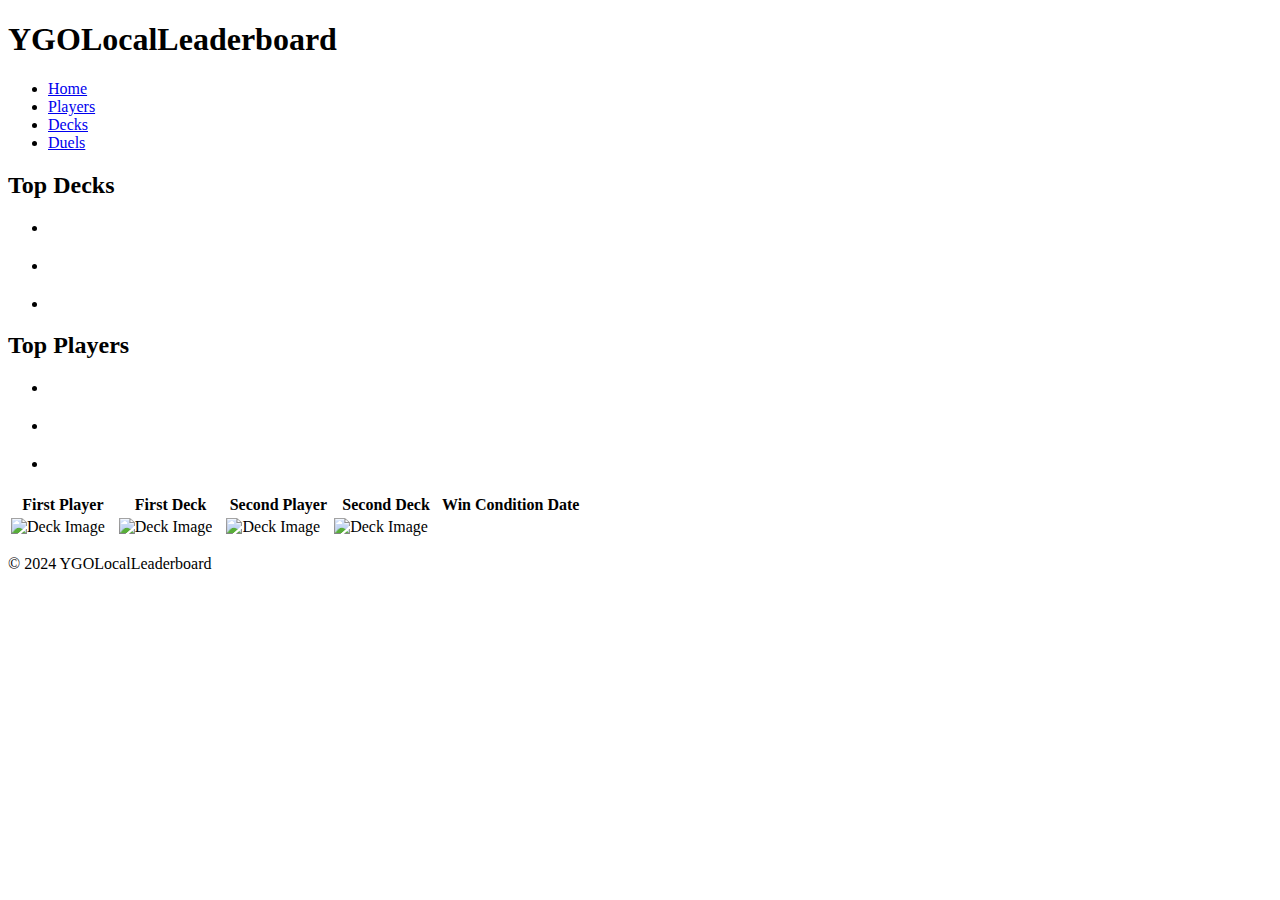
<file: src/main/resources/templates/index.html>
<!DOCTYPE html>
<html xmlns:th="http://www.thymeleaf.org" lang="en">
<head>
    <meta charset="UTF-8">
    <meta name="viewport" content="width=device-width, initial-scale=1.0">
    <meta http-equiv="X-UA-Compatible" content="ie=edge">
    <title>YGOLocalLeaderboard</title>
    <link rel="stylesheet" type="text/css" th:href="@{/css/styles.css}">
</head>
<body>
<header>
    <div class="logo">
        <h1>YGOLocalLeaderboard</h1>
    </div>
    <nav>
        <ul>
            <li><a href="/home">Home</a></li>
            <li><a href="/players">Players</a></li>
            <li><a href="/decks">Decks</a></li>
            <li><a href="/duels">Duels</a></li>
        </ul>
    </nav>
</header>

<main>
    <section class="stats">
        <h2>Top Decks</h2>
        <ul>
            <li class="index-list-container">
                <a th:text="${deckWLDRatios[0].deckName} + ' '"></a>
                <a th:text="${deckWLDRatios[0].totalDuels} + ' total duels  '"></a>
                <a th:text="${deckWLDRatios[0].winRatio*100} + ' WR  '"></a>
                <a th:text="${deckWLDRatios[0].lossRatio*100} + ' LR  '"></a>
                <a th:text="${deckWLDRatios[0].drawRatio*100} + ' DR'"></a>
                <div class="graph">
                    <div class="win" th:style="'width: ' + ${deckWLDRatios[0].winRatio*100} + '%;'"></div> <!-- Win Rate -->
                    <div class="loss" th:style="'width: ' + ${deckWLDRatios[0].lossRatio*100} + '%; left: ' + ${deckWLDRatios[0].winRatio*100} + '%;'"></div> <!-- Loss Rate -->
                    <div class="draw" th:style="'width: ' + ${deckWLDRatios[0].drawRatio*100} + '%; left: ' + (${deckWLDRatios[0].winRatio*100} + ${deckWLDRatios[0].lossRatio*100}) + '%;'"></div> <!-- Draw Rate -->
                </div>
            </li>
            <li class="index-list-container">
                <a th:text="${deckWLDRatios[1].deckName} + ' '"></a>
                <a th:text="${deckWLDRatios[1].totalDuels} + ' total duels  '"></a>
                <a th:text="${deckWLDRatios[1].winRatio*100} + ' WR  '"></a>
                <a th:text="${deckWLDRatios[1].lossRatio*100} + ' LR  '"></a>
                <a th:text="${deckWLDRatios[1].drawRatio*100} + ' DR'"></a>
                <div class="graph">
                    <div class="win" th:style="'width: ' + ${deckWLDRatios[1].winRatio*100} + '%;'"></div> <!-- Win Rate -->
                    <div class="loss" th:style="'width: ' + ${deckWLDRatios[1].lossRatio*100} + '%; left: ' + ${deckWLDRatios[1].winRatio*100} + '%;'"></div> <!-- Loss Rate -->
                    <div class="draw" th:style="'width: ' + ${deckWLDRatios[1].drawRatio*100} + '%; left: ' + (${deckWLDRatios[1].winRatio*100} + ${deckWLDRatios[1].lossRatio*100}) + '%;'"></div> <!-- Draw Rate -->
                </div>
            </li>
            <li class="index-list-container">
                <a th:text="${deckWLDRatios[2].deckName} + ' '"></a>
                <a th:text="${deckWLDRatios[2].totalDuels} + ' total duels  '"></a>
                <a th:text="${deckWLDRatios[2].winRatio*100} + ' WR  '"></a>
                <a th:text="${deckWLDRatios[2].lossRatio*100} + ' LR  '"></a>
                <a th:text="${deckWLDRatios[2].drawRatio*100} + ' DR'"></a>
                <div class="graph">
                    <div class="win" th:style="'width: ' + ${deckWLDRatios[2].winRatio*100} + '%;'"></div> <!-- Win Rate -->
                    <div class="loss" th:style="'width: ' + ${deckWLDRatios[2].lossRatio*100} + '%; left: ' + ${deckWLDRatios[2].winRatio*100} + '%;'"></div> <!-- Loss Rate -->
                    <div class="draw" th:style="'width: ' + ${deckWLDRatios[2].drawRatio*100} + '%; left: ' + (${deckWLDRatios[2].winRatio*100} + ${deckWLDRatios[2].lossRatio*100}) + '%;'"></div> <!-- Draw Rate -->
                </div>
            </li>
        </ul>
    </section>
    <section class="stats">
        <h2>Top Players</h2>
        <ul>
            <li class="index-list-container">
                <a th:text="${playerWLDRatios[0].playerName} + ' '"></a>
                <a th:text="${playerWLDRatios[0].totalDuels} + ' total duels  '"></a>
                <a th:text="${playerWLDRatios[0].winRatio*100} + ' WR  '"></a>
                <a th:text="${playerWLDRatios[0].lossRatio*100} + ' LR  '"></a>
                <a th:text="${playerWLDRatios[0].drawRatio*100} + ' DR'"></a>
                <div class="graph">
                    <div class="win" th:style="'width: ' + ${playerWLDRatios[0].winRatio*100} + '%;'"></div> <!-- Win Rate -->
                    <div class="loss" th:style="'width: ' + ${playerWLDRatios[0].lossRatio*100} + '%; left: ' + ${playerWLDRatios[0].winRatio*100} + '%;'"></div> <!-- Loss Rate -->
                    <div class="draw" th:style="'width: ' + ${playerWLDRatios[0].drawRatio*100} + '%; left: ' + (${playerWLDRatios[0].winRatio*100} + ${playerWLDRatios[0].lossRatio*100}) + '%;'"></div> <!-- Draw Rate -->
                </div>
            </li>
            <li class="index-list-container">
                <a th:text="${playerWLDRatios[1].playerName} + ' '"></a>
                <a th:text="${playerWLDRatios[1].totalDuels} + ' total duels  '"></a>
                <a th:text="${playerWLDRatios[1].winRatio*100} + ' WR  '"></a>
                <a th:text="${playerWLDRatios[1].lossRatio*100} + ' LR  '"></a>
                <a th:text="${playerWLDRatios[1].drawRatio*100} + ' DR'"></a>
                <div class="graph">
                    <div class="win" th:style="'width: ' + ${playerWLDRatios[1].winRatio*100} + '%;'"></div> <!-- Win Rate -->
                    <div class="loss" th:style="'width: ' + ${playerWLDRatios[1].lossRatio*100} + '%; left: ' + ${playerWLDRatios[1].winRatio*100} + '%;'"></div> <!-- Loss Rate -->
                    <div class="draw" th:style="'width: ' + ${playerWLDRatios[1].drawRatio*100} + '%; left: ' + (${playerWLDRatios[1].winRatio*100} + ${playerWLDRatios[1].lossRatio*100}) + '%;'"></div> <!-- Draw Rate -->
                </div>
            </li>
            <li class="index-list-container">
                <a th:text="${playerWLDRatios[2].playerName} + ' '"></a>
                <a th:text="${playerWLDRatios[2].totalDuels} + ' total duels  '"></a>
                <a th:text="${playerWLDRatios[2].winRatio*100} + ' WR  '"></a>
                <a th:text="${playerWLDRatios[2].lossRatio*100} + ' LR  '"></a>
                <a th:text="${playerWLDRatios[2].drawRatio*100} + ' DR'"></a>
                <div class="graph">
                    <div class="win" th:style="'width: ' + ${playerWLDRatios[2].winRatio*100} + '%;'"></div> <!-- Win Rate -->
                    <div class="loss" th:style="'width: ' + ${playerWLDRatios[2].lossRatio*100} + '%; left: ' + ${playerWLDRatios[2].winRatio*100} + '%;'"></div> <!-- Loss Rate -->
                    <div class="draw" th:style="'width: ' + ${playerWLDRatios[2].drawRatio*100} + '%; left: ' + (${playerWLDRatios[2].winRatio*100} + ${playerWLDRatios[2].lossRatio*100}) + '%;'"></div> <!-- Draw Rate -->
                </div>
            </li>
        </ul>
    </section>
    <section>
        <table>
            <thead>
            <tr>
                <th>First Player</th>
                <th>First Deck</th>
                <th>Second Player</th>
                <th>Second Deck</th>
                <th>Win Condition</th>
                <th>Date</th>
            </tr>
            </thead>
            <tbody>
            <tr th:each="duel : ${duels}">
                <!-- First Player & Deck -->
                <td th:class="${duel.result == 1} ? 'green' : (${duel.result == 2} ? 'red' : 'blue')">
                    <div><img th:src="@{'/api/images/avatar/' + ${duel.player1.avatar.name} + '/' + ${duel.result == 1 ? 'positive' : 'negative'}}"
                              alt="Deck Image" style="width: 50px; height: auto; margin-right: 10px;"></div>
                    <div><span th:text="${duel.player1.name}"></span></div>
                </td>
                <td th:class="${duel.result == 1} ? 'green' : (${duel.result == 2} ? 'red' : 'blue')">
                    <div><img th:src="@{'/api/images/' + ${duel.deck1.setCards[0].effectiveCard.cardImages.get(duel.deck1.setCards[0].artwork).id}}"
                              alt="Deck Image" style="width: 50px; height: auto; margin-right: 10px;"></div>
                    <div><span th:text="${duel.deck1.name}"></span></div>
                </td>

                <!-- Second Player & Deck -->
                <td th:class="${duel.result == 2} ? 'green' : (${duel.result == 1} ? 'red' : 'blue')">
                    <div><img th:src="@{'/api/images/avatar/' + ${duel.player2.avatar.name} + '/' + ${duel.result == 2 ? 'positive' : 'negative'}}"
                              alt="Deck Image" style="width: 50px; height: auto; margin-right: 10px;"></div>
                    <div><span th:text="${duel.player2.name}"></span></div>
                </td>
                <td th:class="${duel.result == 2} ? 'green' : (${duel.result == 1} ? 'red' : 'blue')">
                    <div><img th:src="@{'/api/images/' + ${duel.deck2.setCards[0].effectiveCard.cardImages.get(duel.deck2.setCards[0].artwork).id}}"
                              alt="Deck Image" style="width: 50px; height: auto; margin-right: 10px;"></div>
                    <div><span th:text="${duel.deck2.name}"></span></div>
                </td>

                <!-- Win Condition, Date -->
                <td th:text="${duel.winCondition}"></td>
                <td th:text="${duel.duelDate}"></td>
            </tr>
            </tbody>
        </table>
    </section>
</main>

<footer>
    <p>&copy; 2024 YGOLocalLeaderboard</p>
</footer>
</body>
</html>
</file>
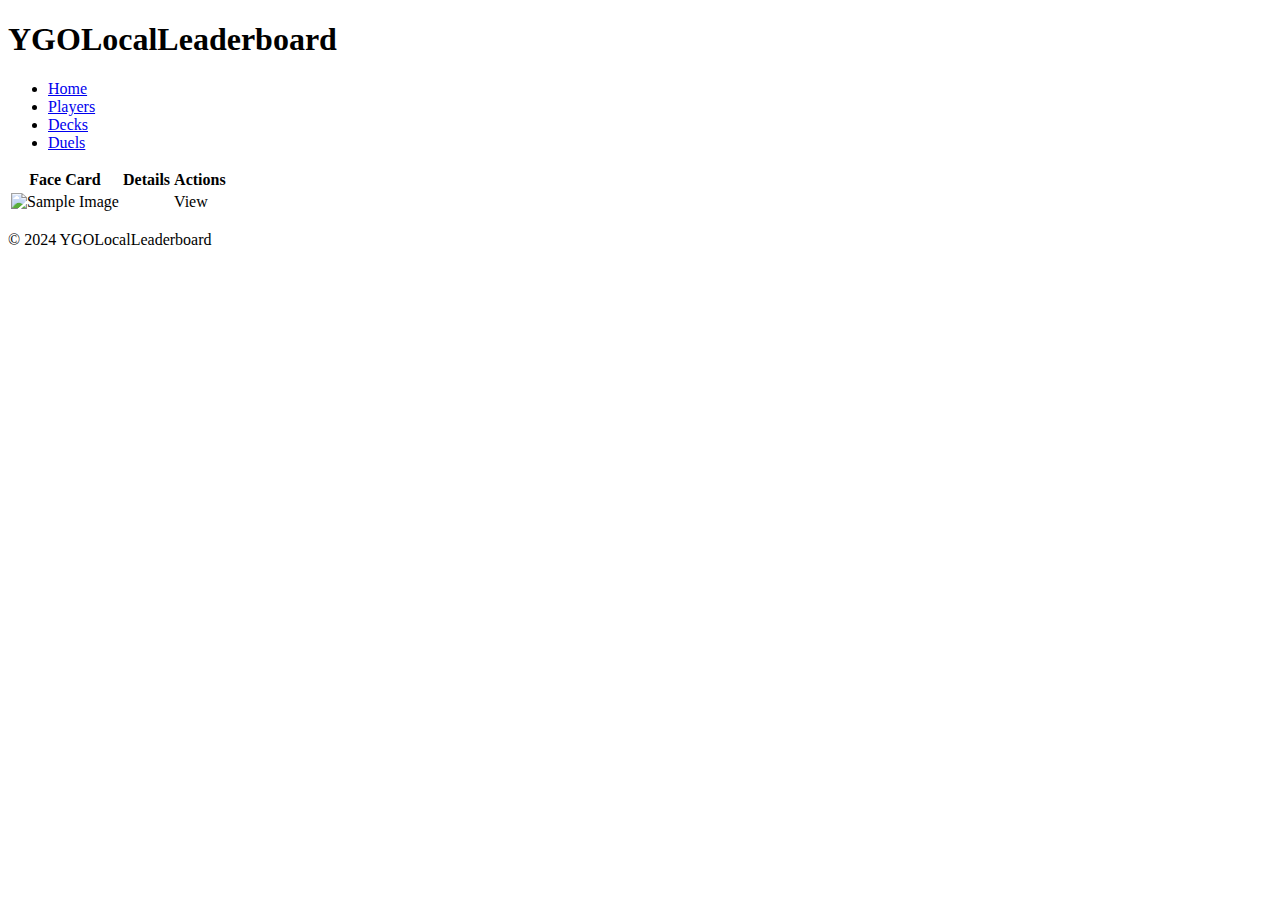
<file: src/main/resources/templates/decks/list.html>
<!DOCTYPE html>
<html xmlns:th="http://www.thymeleaf.org">
<head>
    <meta charset="UTF-8">
    <meta name="viewport" content="width=device-width, initial-scale=1.0">
    <title>All Decks</title>
    <link rel="stylesheet" type="text/css" th:href="@{/css/styles.css}">
</head>
<body>
<header>
    <div class="logo">
        <h1>YGOLocalLeaderboard</h1>
    </div>
    <nav>
        <ul>
            <li><a href="/home">Home</a></li>
            <li><a href="/players">Players</a></li>
            <li><a href="/decks">Decks</a></li>
            <li><a href="/duels">Duels</a></li>
        </ul>
    </nav>
</header>

<main>
    <table>
        <thead>
        <tr>
            <th>Face Card</th>
            <th>Details</th>
            <th>Actions</th>
        </tr>
        </thead>
        <tbody>
        <tr th:each="deck : ${decks}">
            <td><img th:src="@{'/api/images/' + ${deck.setCards[0].effectiveCard.cardImages.get(deck.setCards[0].artwork).id}}" alt="Sample Image" style="width: 100px; height: auto;"></td>
            <td>
                <h3 th:text="${deck.name}"></h3>
                <a th:text="'Deck Size: ' + ${#lists.size(deck.setCards)}"></a>
            </td>
            <td>
                <a th:href="@{/decks/{name}(name=${deck.name})}" class="btn">View</a>
            </td>
        </tr>
        </tbody>
    </table>
</main>

<footer>
    <p>&copy; 2024 YGOLocalLeaderboard</p>
</footer>
</body>
</html>
</file>
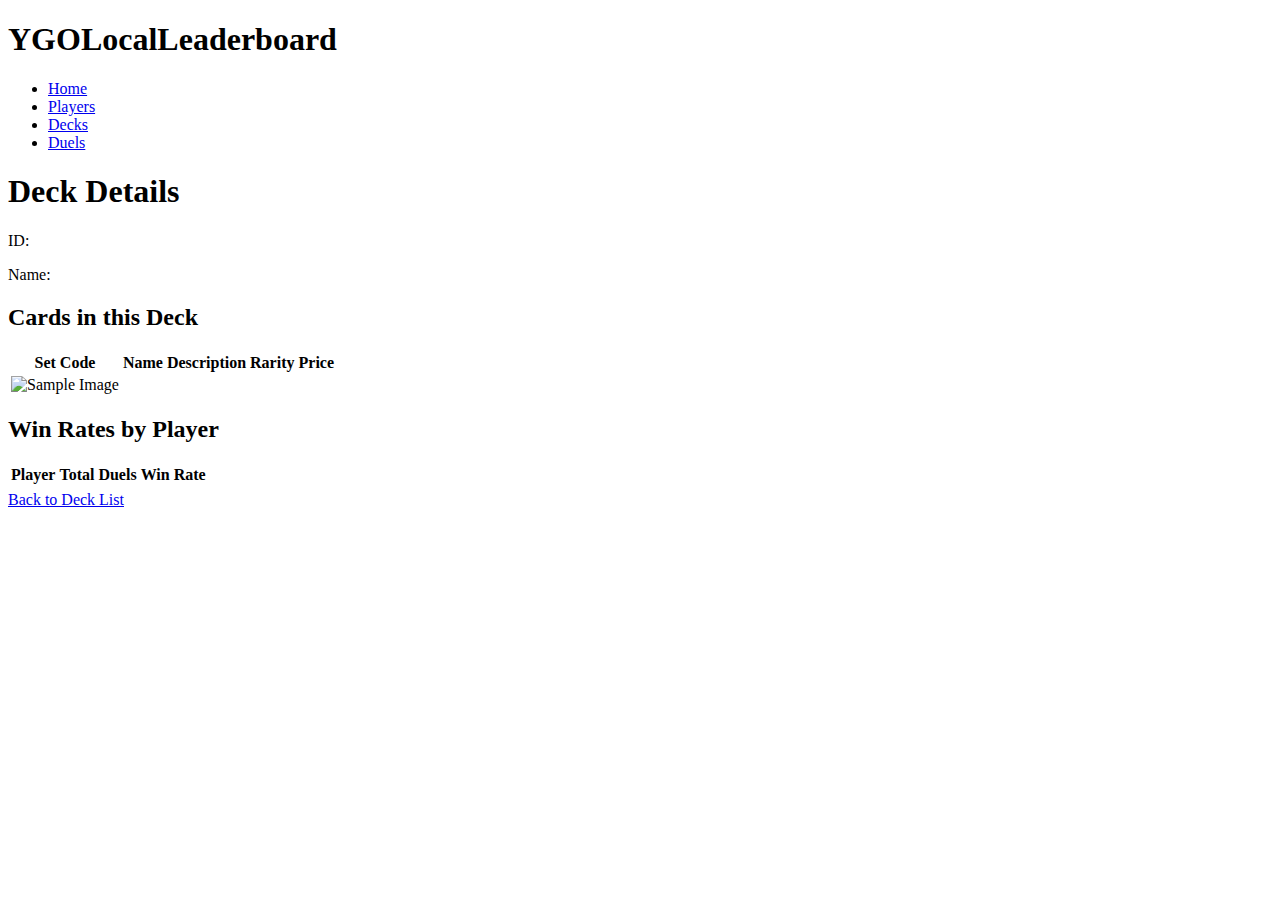
<file: src/main/resources/templates/decks/view.html>
<!DOCTYPE html>
<html xmlns:th="http://www.thymeleaf.org">
<head>
    <title>View Deck</title>
    <link rel="stylesheet" type="text/css" th:href="@{/css/styles.css}">
</head>
<body>

<header>
    <div class="logo">
        <h1>YGOLocalLeaderboard</h1>
    </div>
    <nav>
        <ul>
            <li><a href="/home">Home</a></li>
            <li><a href="/players">Players</a></li>
            <li><a href="/decks">Decks</a></li>
            <li><a href="/duels">Duels</a></li>
        </ul>
    </nav>
</header>

<main>
<h1>Deck Details</h1>
<p>ID: <span th:text="${deckDTO.deck.id}"></span></p>
<p>Name: <span th:text="${deckDTO.deck.name}"></span></p>

<h2>Cards in this Deck</h2>
<table>
    <thead>
    <tr>
        <th>Set Code</th>
        <th>Name</th>
        <th>Description</th>
        <th>Rarity</th>
        <th>Price</th>
    </tr>
    </thead>
    <tbody>
    <!-- Iterate over the list of cards -->
    <tr th:each="card : ${deckDTO.deck.setCards}">
        <td><div><a th:text="${card.setCode}"></a></div><div><img th:src="@{'/api/images/' + ${card.effectiveCard.cardImages.get(deckDTO.deck.setCards[0].artwork).id}}" alt="Sample Image" style="width: 50px; height: auto;"></div></td>
        <td th:text="${card.effectiveCard.name}"></td>
        <td th:text="${card.effectiveCard.description}"></td>
        <td th:text="${card.setRarity}"></td>
        <td th:text="${card.setPrice}"></td>
    </tr>
    </tbody>
</table>

    <h2>Win Rates by Player</h2>
    <table>
        <thead>
        <tr>
            <th>Player</th>
            <th>Total Duels</th>
            <th>Win Rate</th>
        </tr>
        </thead>
        <tbody>
        <tr th:each="pdwr : ${deckDTO.playerDeckWinRates}">
            <td th:text="${playersMap[pdwr.playerId].name}"></td>
            <td th:text="${pdwr.totalDuels}"></td>
            <td th:text="${pdwr.winRate}"></td>
        </tr>
        </tbody>
    </table>

<a href="/decks">Back to Deck List</a>
</main>
</body>
</html>
</file>
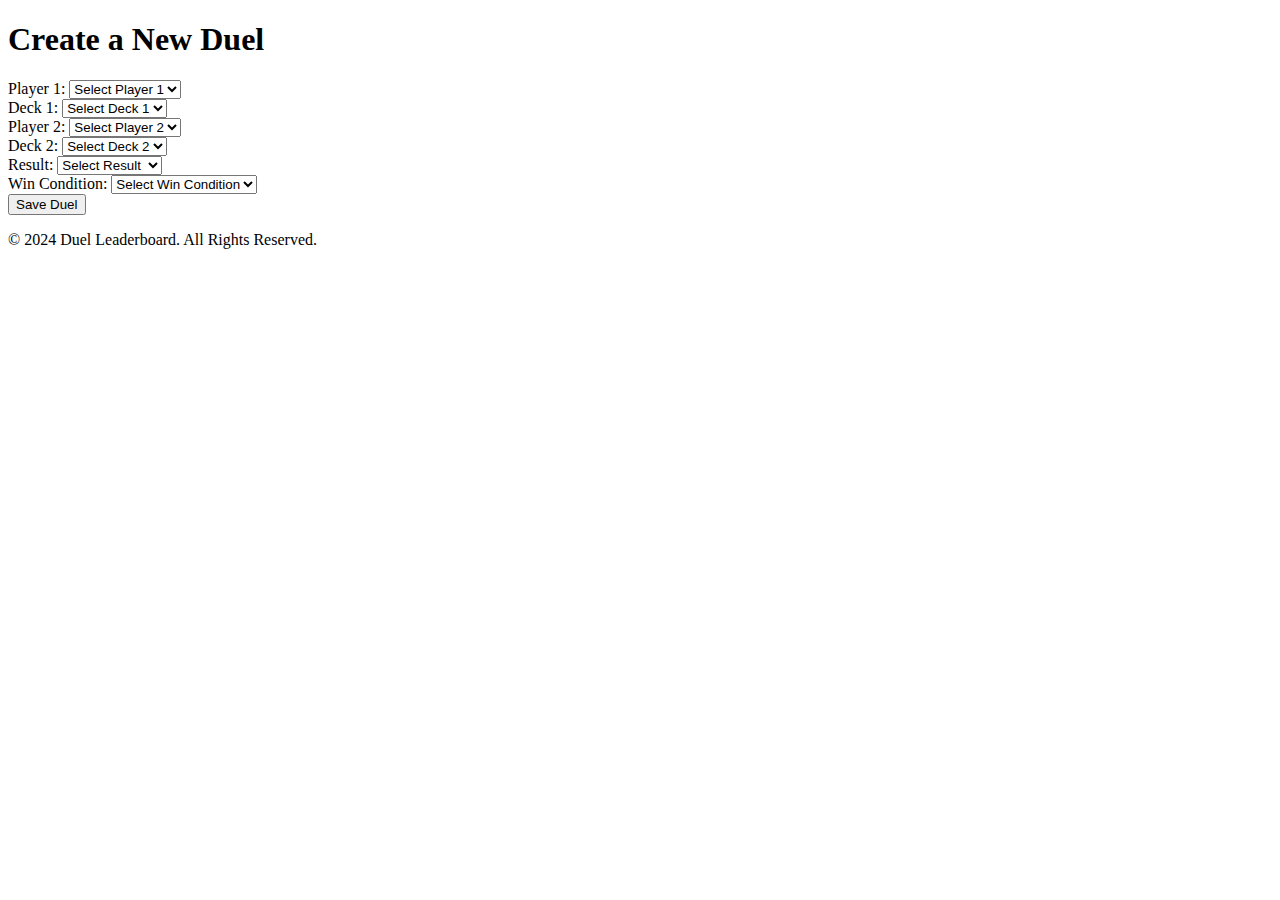
<file: src/main/resources/templates/duels/create.html>
<!DOCTYPE html>
<html xmlns:th="http://www.thymeleaf.org">
<head>
    <title>Create a New Duel</title>
</head>
<body>
<header>
    <div class="logo">
        <h1>Create a New Duel</h1>
    </div>
</header>

<main>
    <form th:action="@{/duels/save}" th:object="${duel}" method="post">
        <div class="form-group">
            <label for="player1">Player 1:</label>
            <select id="player1" th:field="*{player1Id}">
                <option th:if="${duel.player1 == null}" value="" disabled selected>Select Player 1</option>
                <option th:each="player : ${players}" th:value="${player.id}" th:text="${player.name}"></option>
            </select>
            <div th:if="${#fields.hasErrors('player1Id')}" th:errors="*{player1Id}"></div>
        </div>

        <div class="form-group">
            <label for="deck1">Deck 1:</label>
            <select id="deck1" th:field="*{deck1Id}">
                <option th:if="${duel.deck1 == null}" value="" disabled selected>Select Deck 1</option>
                <option th:each="deck : ${decks}" th:value="${deck.id}" th:text="${deck.name}"></option>
            </select>
            <div th:if="${#fields.hasErrors('deck1Id')}" th:errors="*{deck1Id}"></div>
        </div>

        <div class="form-group">
            <label for="player2">Player 2:</label>
            <select id="player2" th:field="*{player2Id}">
                <option th:if="${duel.player2 == null}" value="" disabled selected>Select Player 2</option>
                <option th:each="player : ${players}" th:value="${player.id}" th:text="${player.name}"></option>
            </select>
            <div th:if="${#fields.hasErrors('player2Id')}" th:errors="*{player2Id}"></div>
        </div>

        <div class="form-group">
            <label for="deck2">Deck 2:</label>
            <select id="deck2" th:field="*{deck2Id}">
                <option th:if="${duel.deck2 == null}" value="" disabled selected>Select Deck 2</option>
                <option th:each="deck : ${decks}" th:value="${deck.id}" th:text="${deck.name}"></option>
            </select>
            <div th:if="${#fields.hasErrors('deck2Id')}" th:errors="*{deck2Id}"></div>
        </div>

        <div class="form-group">
            <label for="result">Result:</label>
            <select id="result" th:field="*{result}">
                <option th:if="${duel.result == null}" value="" disabled selected>Select Result</option>
                <option value="1">Player 1 Wins</option>
                <option value="2">Player 2 Wins</option>
                <option value="3">Draw</option>
            </select>
            <div th:if="${#fields.hasErrors('result')}" th:errors="*{result}"></div>
        </div>

        <div class="form-group">
            <label for="winCondition">Win Condition:</label>
            <select id="winCondition" th:field="*{winCondition}">
                <option th:if="${duel.winCondition == null}" value="" disabled selected>Select Win Condition</option>
                <option th:each="condition : ${winConditions}" th:value="${condition}" th:text="${condition}"></option>
            </select>
            <div th:if="${#fields.hasErrors('winCondition')}" th:errors="*{winCondition}"></div>
        </div>

        <div class="form-group">
            <button type="submit" class="btn">Save Duel</button>
        </div>
    </form>
</main>

<footer>
    <p>&copy; 2024 Duel Leaderboard. All Rights Reserved.</p>
</footer>
</body>
</html>
</file>
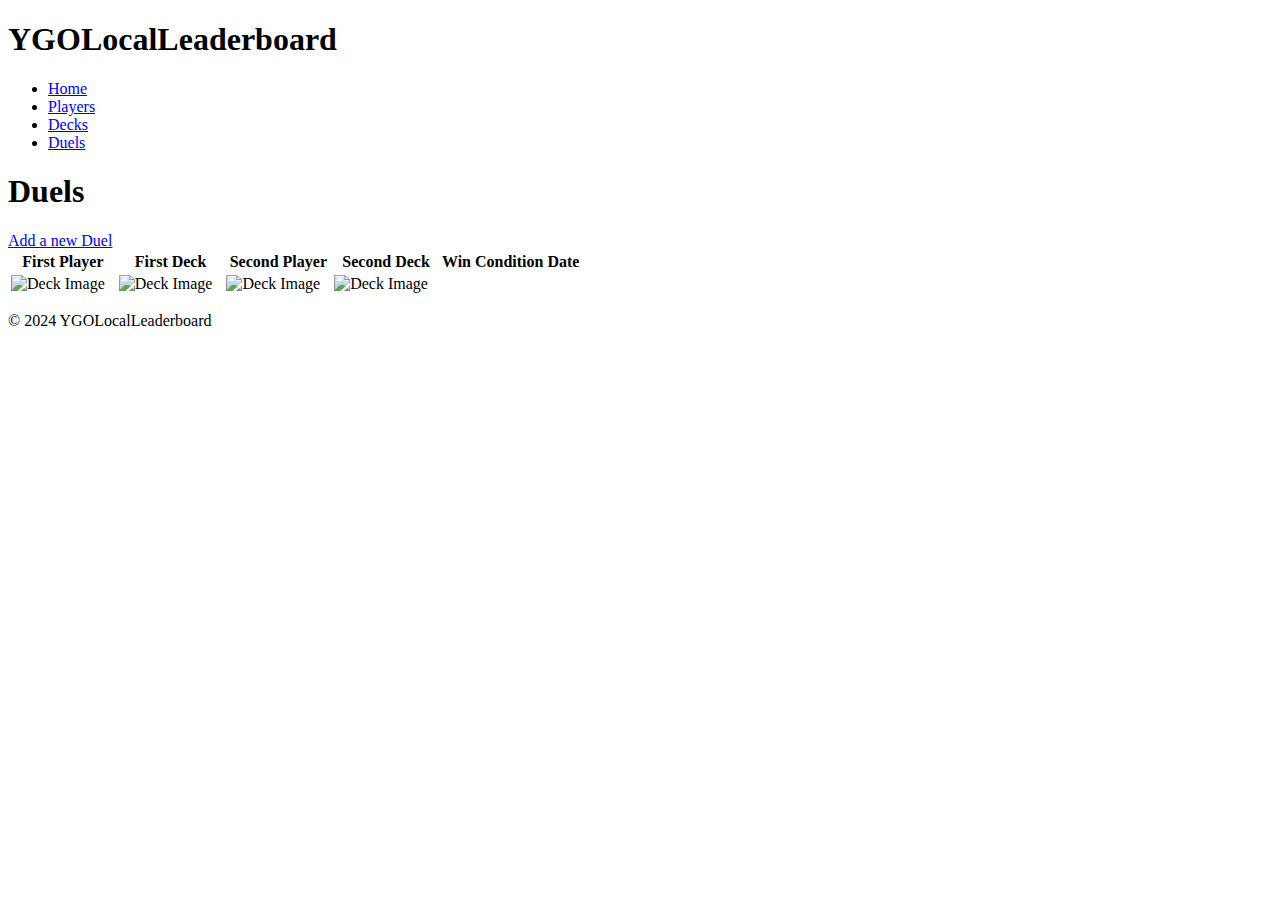
<file: src/main/resources/templates/duels/list.html>
<!DOCTYPE html>
<html xmlns:th="http://www.thymeleaf.org">
<head>
    <meta charset="UTF-8">
    <meta name="viewport" content="width=device-width, initial-scale=1.0">
    <title>All Decks</title>
    <link rel="stylesheet" type="text/css" th:href="@{/css/styles.css}">
</head>
<body>
<header>
    <div class="logo">
        <h1>YGOLocalLeaderboard</h1>
    </div>
    <nav>
        <ul>
            <li><a href="/home">Home</a></li>
            <li><a href="/players">Players</a></li>
            <li><a href="/decks">Decks</a></li>
            <li><a href="/duels">Duels</a></li>
        </ul>
    </nav>
</header>

<main>
    <h1>Duels</h1>
    <a href="/duels/create" class="btn">Add a new Duel</a>

    <table>
        <thead>
        <tr>
            <th>First Player</th>
            <th>First Deck</th>
            <th>Second Player</th>
            <th>Second Deck</th>
            <th>Win Condition</th>
            <th>Date</th>
        </tr>
        </thead>
        <tbody>
        <tr th:each="duel : ${duels}">
            <!-- First Player & Deck -->
            <td th:class="${duel.result == 1} ? 'green' : (${duel.result == 2} ? 'red' : 'blue')">
                <div><img th:src="@{'/api/images/avatar/' + ${duel.player1.avatar.name} + '/' + ${duel.result == 1 ? 'positive' : 'negative'}}"
                          alt="Deck Image" style="width: 50px; height: auto; margin-right: 10px;"></div>
                <div><span th:text="${duel.player1.name}"></span></div>
            </td>
            <td th:class="${duel.result == 1} ? 'green' : (${duel.result == 2} ? 'red' : 'blue')">
                <div><img th:src="@{'/api/images/' + ${duel.deck1.setCards[0].effectiveCard.cardImages.get(duel.deck1.setCards[0].artwork).id}}"
                     alt="Deck Image" style="width: 50px; height: auto; margin-right: 10px;"></div>
                <div><span th:text="${duel.deck1.name}"></span></div>
            </td>

            <!-- Second Player & Deck -->
            <td th:class="${duel.result == 2} ? 'green' : (${duel.result == 1} ? 'red' : 'blue')">
                <div><img th:src="@{'/api/images/avatar/' + ${duel.player2.avatar.name} + '/' + ${duel.result == 2 ? 'positive' : 'negative'}}"
                          alt="Deck Image" style="width: 50px; height: auto; margin-right: 10px;"></div>
                <div><span th:text="${duel.player2.name}"></span></div>
            </td>
            <td th:class="${duel.result == 2} ? 'green' : (${duel.result == 1} ? 'red' : 'blue')">
                <div><img th:src="@{'/api/images/' + ${duel.deck2.setCards[0].effectiveCard.cardImages.get(duel.deck2.setCards[0].artwork).id}}"
                          alt="Deck Image" style="width: 50px; height: auto; margin-right: 10px;"></div>
                <div><span th:text="${duel.deck2.name}"></span></div>
            </td>

            <!-- Win Condition, Date -->
            <td th:text="${duel.winCondition}"></td>
            <td th:text="${duel.duelDate}"></td>
        </tr>
        </tbody>
    </table>
</main>

<footer>
    <p>&copy; 2024 YGOLocalLeaderboard</p>
</footer>
</body>
</html>
</file>
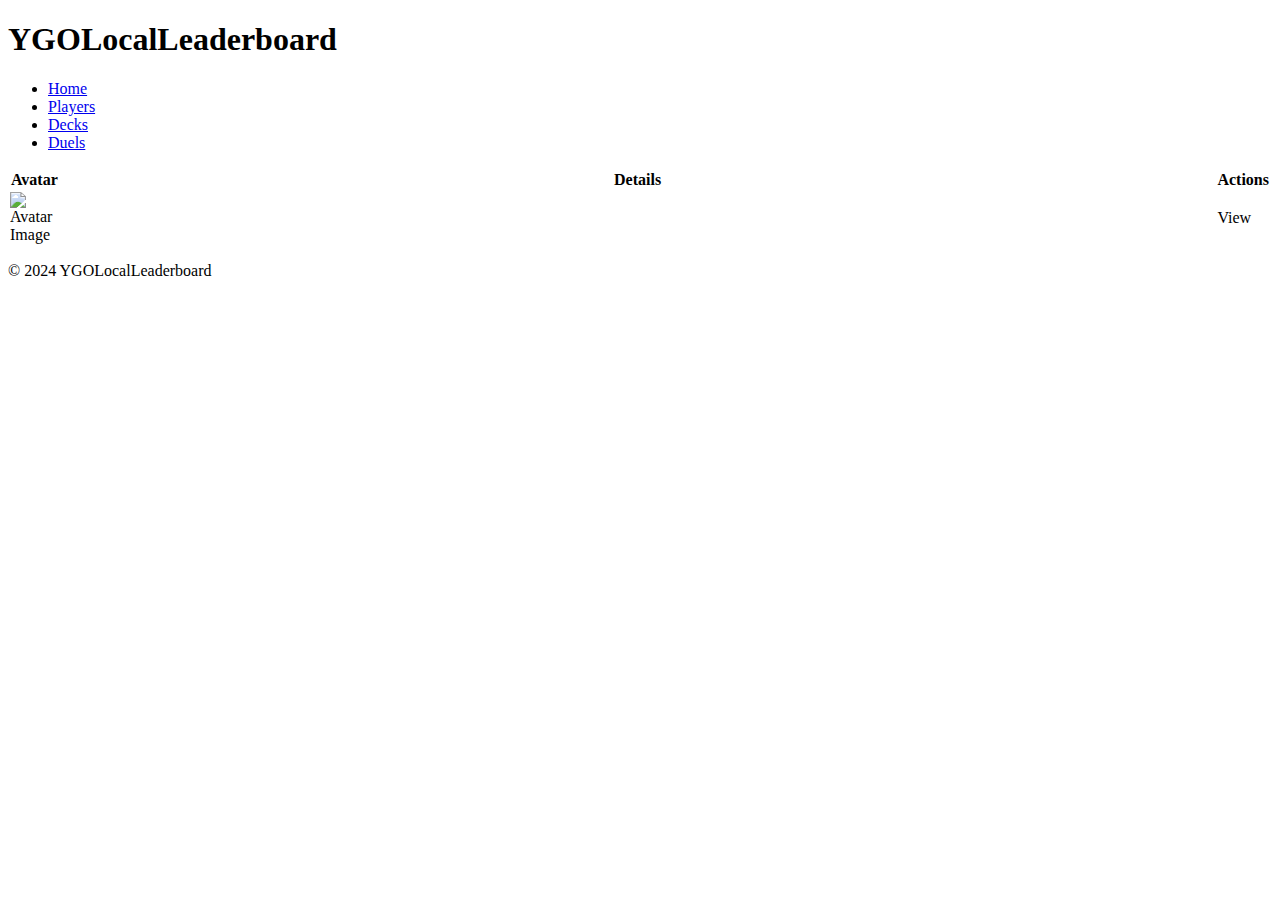
<file: src/main/resources/templates/players/list.html>
<!DOCTYPE html>
<html xmlns:th="http://www.thymeleaf.org">
<head>
    <meta charset="UTF-8">
    <meta name="viewport" content="width=device-width, initial-scale=1.0">
    <title>All Decks</title>
    <link rel="stylesheet" type="text/css" th:href="@{/css/styles.css}">
</head>
<body>
<header>
    <div class="logo">
        <h1>YGOLocalLeaderboard</h1>
    </div>
    <nav>
        <ul>
            <li><a href="/home">Home</a></li>
            <li><a href="/players">Players</a></li>
            <li><a href="/decks">Decks</a></li>
            <li><a href="/duels">Duels</a></li>
        </ul>
    </nav>
</header>

<main>
    <table>
        <thead>
        <tr>
            <th style="width: 1%;">Avatar</th> <!-- Set a narrow width -->
            <th>Details</th>
            <th style="width: 1%;">Actions</th>
        </tr>
        </thead>
        <tbody>
        <tr th:each="playerDTO : ${playerList}">
            <td style="width: 1%; padding: 0;"> <!-- Minimize width to fit the image -->
                <img th:src="@{'/api/images/avatar/' + ${playerDTO.player.avatar.name} + '/' + 'neutral'}"
                     alt="Avatar Image"
                     style="width: auto; height: 150px; object-fit: contain;">
            </td>
            <td>
                <h3 th:text="${playerDTO.player.name}"></h3>
                <div class="graphThicker">
                    <div class="win" th:style="'width: ' + ${playerDTO.playerWinLossDrawRatio.winRatio*100} + '%;'"></div> <!-- Win Rate -->
                    <div class="loss" th:style="'width: ' + ${playerDTO.playerWinLossDrawRatio.lossRatio*100} + '%; left: ' + ${playerDTO.playerWinLossDrawRatio.winRatio*100} + '%;'"></div> <!-- Loss Rate -->
                    <div class="draw" th:style="'width: ' + ${playerDTO.playerWinLossDrawRatio.drawRatio*100} + '%; left: ' + (${playerDTO.playerWinLossDrawRatio.winRatio*100} + ${playerDTO.playerWinLossDrawRatio.lossRatio*100}) + '%;'"></div> <!-- Draw Rate -->
                </div>
            </td>
            <td>
                <a th:href="@{/players/{name}(name=${playerDTO.player.name})}" class="btn">View</a>
            </td>
        </tr>
        </tbody>
    </table>
</main>

<footer>
    <p>&copy; 2024 YGOLocalLeaderboard</p>
</footer>
</body>
</html>
</file>
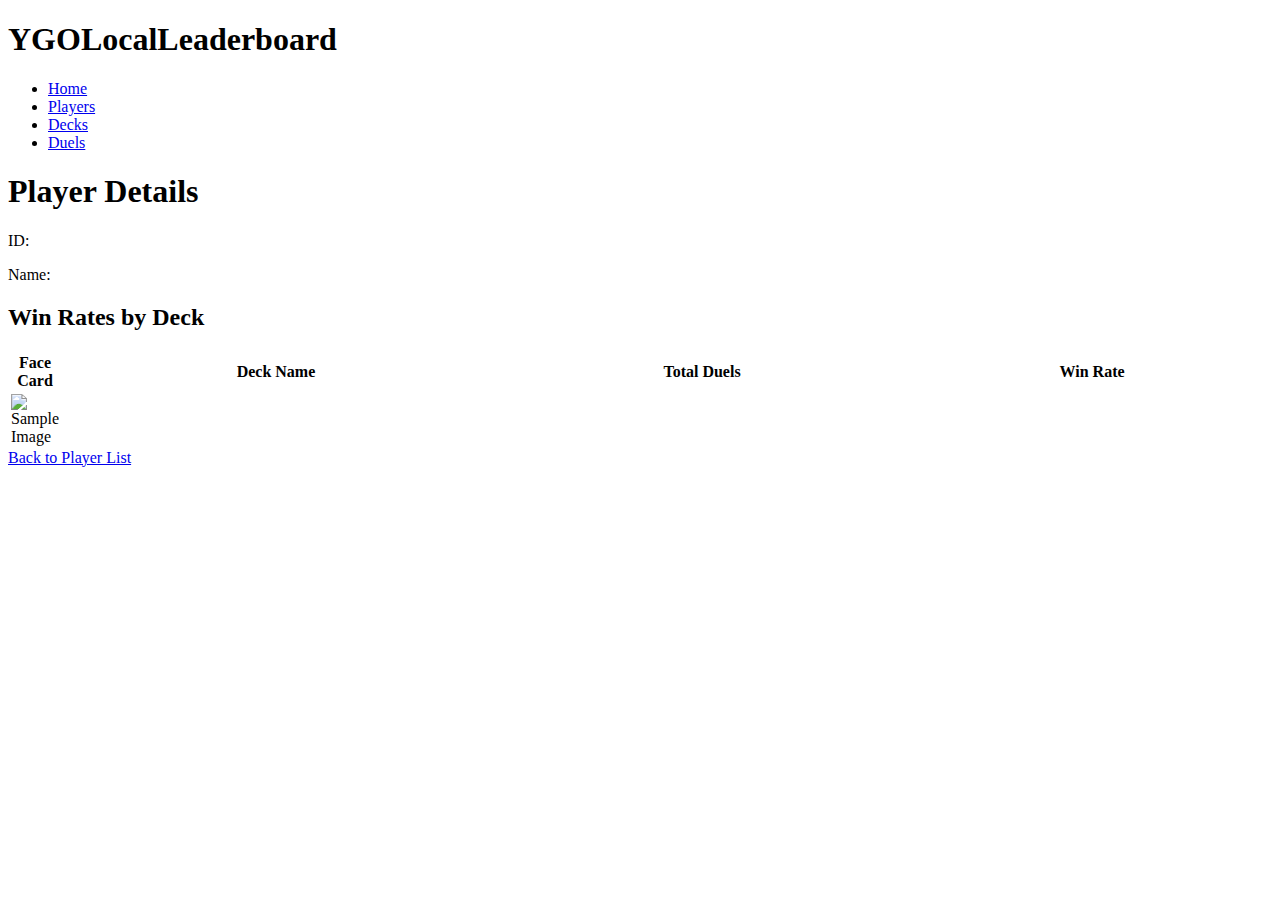
<file: src/main/resources/templates/players/view.html>
<!DOCTYPE html>
<html xmlns:th="http://www.thymeleaf.org">
<head>
    <title>View Deck</title>
    <link rel="stylesheet" type="text/css" th:href="@{/css/styles.css}">
</head>
<body>

<header>
    <div class="logo">
        <h1>YGOLocalLeaderboard</h1>
    </div>
    <nav>
        <ul>
            <li><a href="/home">Home</a></li>
            <li><a href="/players">Players</a></li>
            <li><a href="/decks">Decks</a></li>
            <li><a href="/duels">Duels</a></li>
        </ul>
    </nav>
</header>

<main>
<h1>Player Details</h1>
<p>ID: <span th:text="${playerDTO.player.id}"></span></p>
<p>Name: <span th:text="${playerDTO.player.name}"></span></p>

    <h2>Win Rates by Deck</h2>
    <table>
        <thead>
        <tr>
            <th style="width: 1%;">Face Card</th>
            <th>Deck Name</th>
            <th>Total Duels</th>
            <th>Win Rate</th>
        </tr>
        </thead>
        <tbody>
        <!-- Iterate over the list of cards -->
        <tr th:each="pdwr : ${playerDTO.playerDeckWinRates}" style="padding: 10px;">
            <td>
                <img th:src="@{'/api/images/' + ${decksMap[pdwr.deckId].setCards[0].effectiveCard.cardImages.get(decksMap[pdwr.deckId].setCards[0].artwork).id}}" alt="Sample Image" style="width: 40px; height: auto;">
            </td>
            <td>
                 <span th:text="${decksMap[pdwr.deckId].name}"></span>
            </td>
            <td th:text="${pdwr.totalDuels}"></td>
            <td th:text="${pdwr.winRate}"></td>
        </tr>
        </tbody>
    </table>

<a href="/players">Back to Player List</a>
</main>
</body>
</html>
</file>
